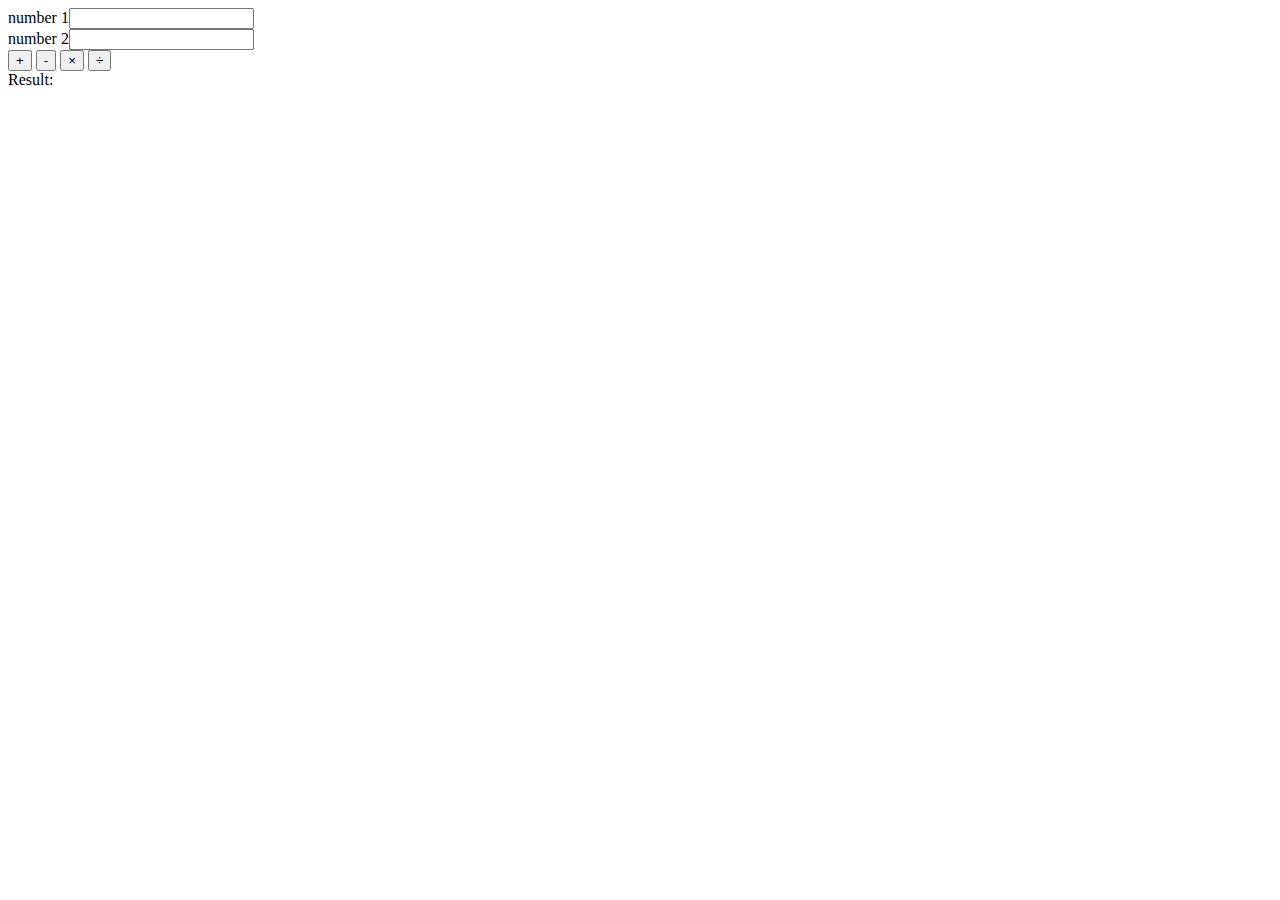
<file: calcW14/index.html>
<!DOCTYPE html>
<html lang="en">

<head>
    <meta charset="UTF-8">
    <meta http-equiv="X-UA-Compatible" content="IE=edge">
    <meta name="viewport" content="width=device-width, initial-scale=1.0">
    <title>Калькулятор</title>
</head>

<body>
    <main>
        <div>number 1<input id="number1" type="text"></div>
        <div>number 2<input id="number2" type="text"></div>
        <div>
            <button id="add" onclick="add();">&#43;</button>
            <button id="subtract" onclick="subtract();">&#45;</button>
            <button id="multiply" onclick="multiply();">&#215;</button>
            <button id="divide" onclick="divide();">&#247;</button>
        </div>

        <div>Result: <span id="result"></span></div>
    </main>

    <script src="./index.js"></script>
</body>

</html>
</file>
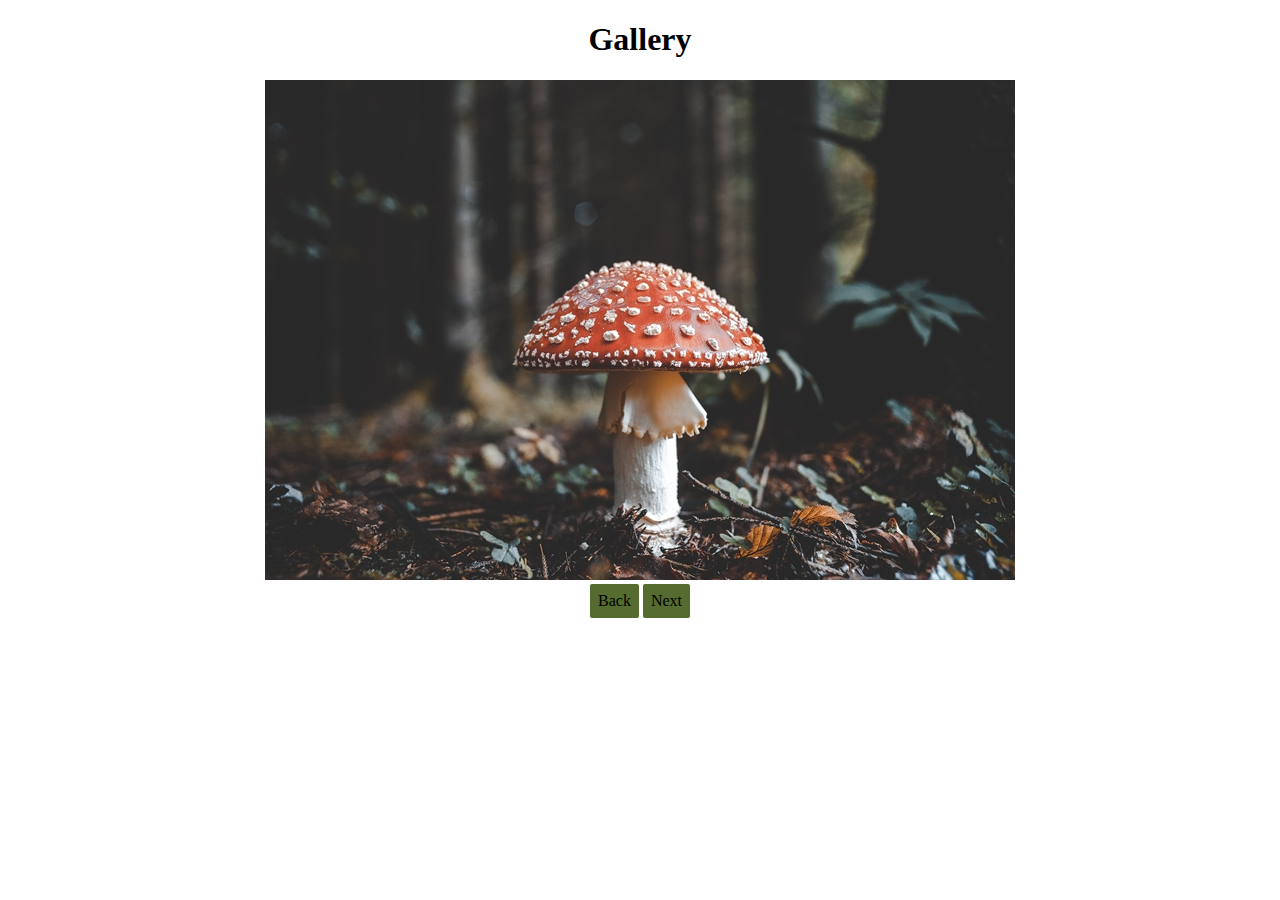
<file: gallery/index.html>
<!DOCTYPE html>
<html lang="en">
  <head>
    <meta charset="UTF-8" />
    <meta http-equiv="X-UA-Compatible" content="IE=edge" />
    <meta name="viewport" content="width=device-width, initial-scale=1.0" />
    <link rel="stylesheet" href="./index.css" />
    <link rel="stylesheet" href="./normalize.css" />
    <title>Gallery</title>
  </head>

  <body>
    <section class="gallery__wrapper">
      <h1 class="gallery__title">Gallery</h1>
      <div class="gallery__photo">
        <img
          id="photo1"
          class="gallery__picture"
          src="./assets/red_mushroom.jpg"
          alt="Red mushroom"
        />
      </div>
      <div class="gallery__buttons">
        <button class="gallery__button" onclick="goBack()">Back</button>
        <button class="gallery__button" onclick="goForward()">Next</button>
      </div>
    </section>

    <script src="./index.js"></script>
  </body>
</html>
</file>
<file: gallery/index.css>
.gallery__wrapper {
  max-width: 800px;
  margin: 0 auto;
  display: flex;
  flex-direction: column;
  justify-content: center;
  align-items: center;
}

.gallery__button {
  cursor: pointer;
  background-color: darkolivegreen;
  border-radius: 2px;
  border: none;
  padding: 0.5rem;
}
</file>
